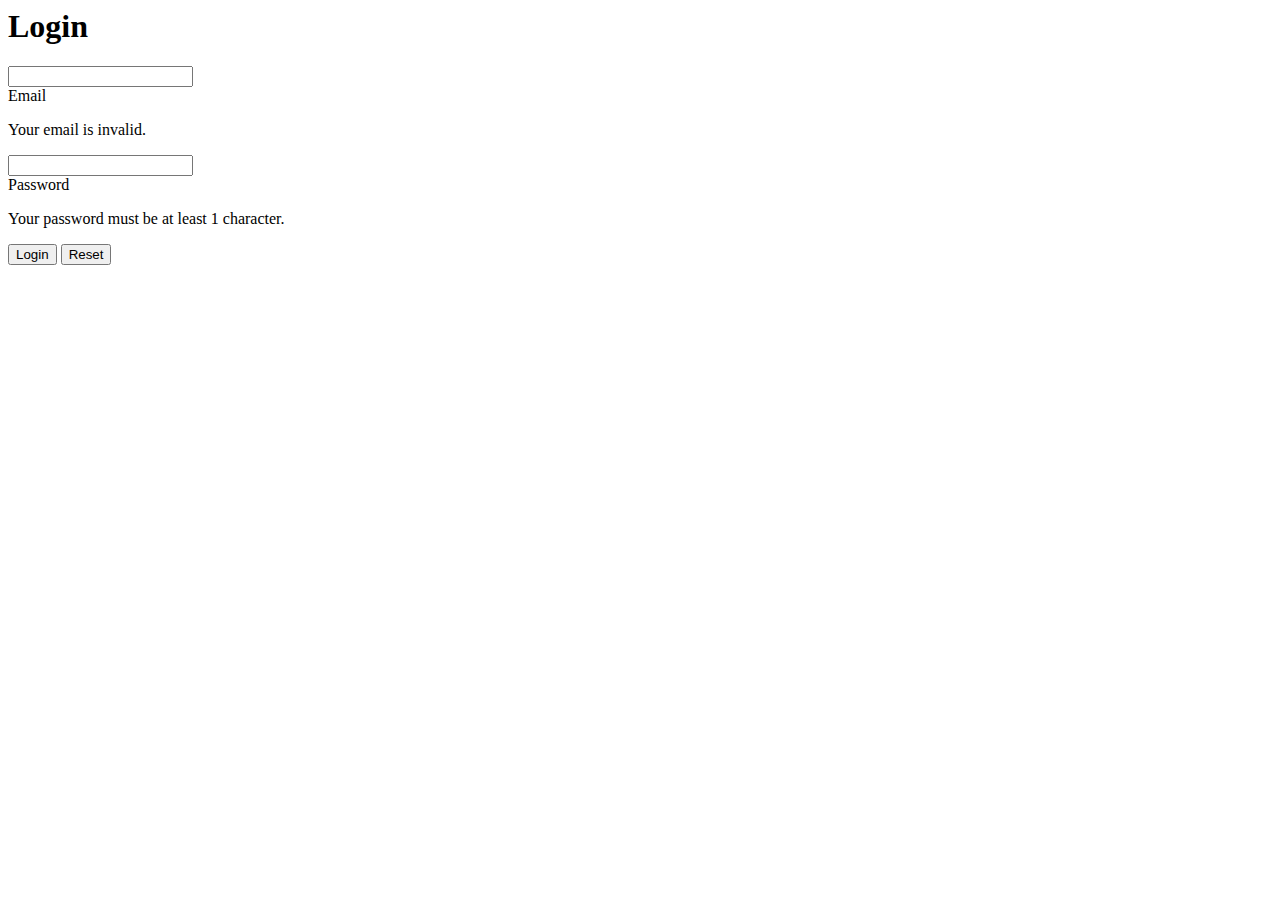
<file: src/main/webapp/app/access/login.template.html>
<body ng-app="fastbook">
  <div class="space-bot textCenter">
    <h1>Login</h1>
    <div class="divider"></div>
    <form class="form-login" name="login" novalidate>
      <div class="input-field">
        <div class="">
          <input id="email" type="email" name="email" ng-model="$login.credentials.email" class="validate" required>
        </div>
        <div class="">
          <label for="email">Email</label>
        </div>
      </div>
      <p class="alert alert-danger" ng-show="form-login.email.$error.email">Your email is invalid.</p>
      <div class="input-field">
        <div class="">
          <input id="password" type="password" name="password" ng-model="$login.credentials.password" ng-minlength='1' class="validate" required>
        </div>
        <div class="">
          <label for="password">Password</label>
        </div>
      </div>
      <p class="alert alert-danger" ng-show="form-login.password.$error.minlength || form.password.$invalid">Your password must be at least 1 character.</p>
      <div class="space-top textCenter">
        <button type="button" class="waves-effect waves-light btn done" ng-disabled="form-login.$invalid" ng-click=$login.login()>
          <i class="material-icons left"></i> Login
        </button>
        <button type="button" class="waves-effect waves-light btn cancel" ng-click=$login.reset()>
          <i class="material-icons left"></i>Reset
        </button>
      </div>
    </form>
</body>
</file>
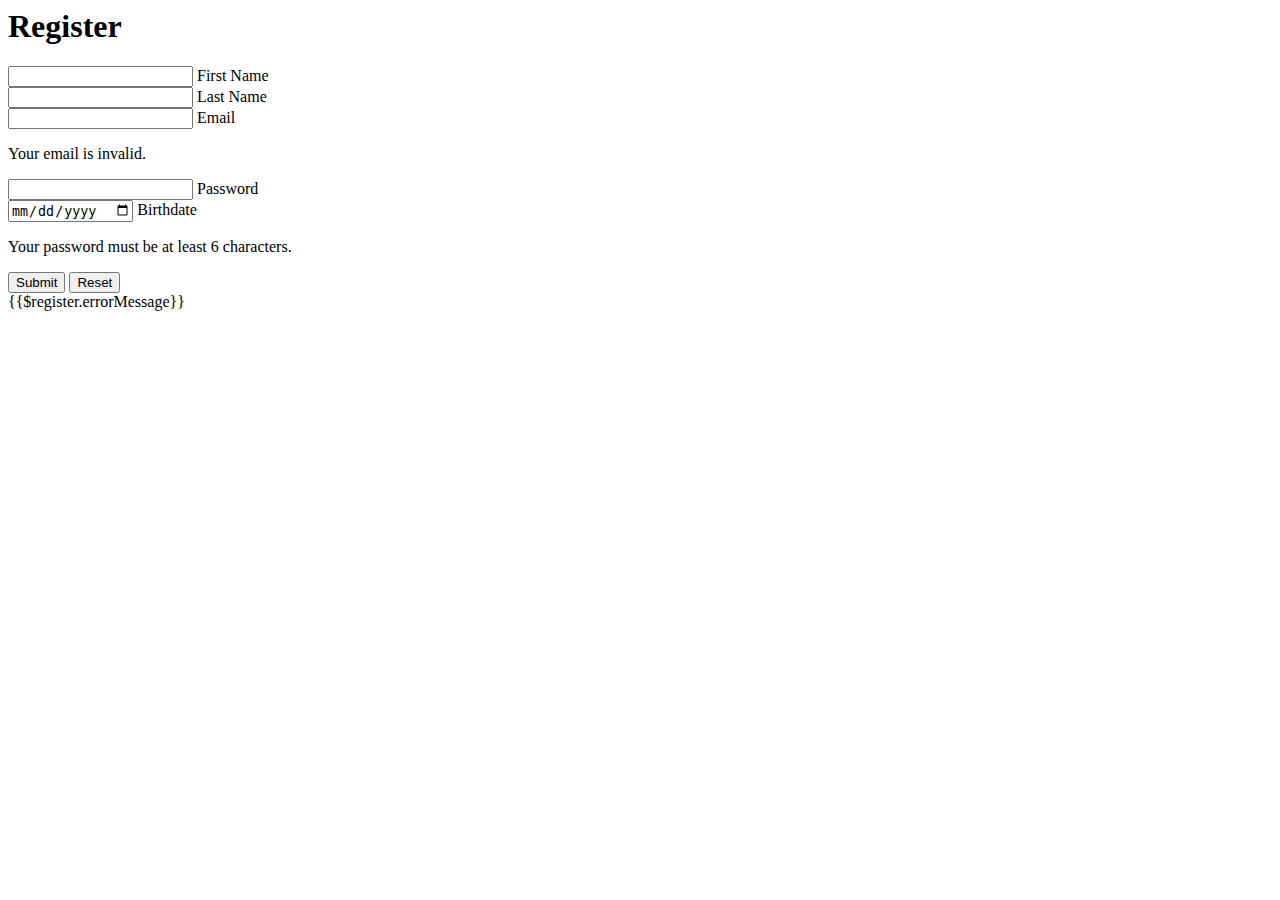
<file: src/main/webapp/app/access/register.template.html>
<body ng-app="fastbook">
  <div>
    <div id="signup">
      <div class="signup-screen">
        <div class="space-bot textCenter">
          <h1>Register</h1>
          <div class="divider"></div>
        </div>
        <form class="form-register" name="register" novalidate>
          <div class="input-field">
            <input id="first-name" type="text" class="validate" required ng-model="$register.user.firstName">
            <label for="first-name">First Name</label>
          </div>
          <div class="input-field">
            <input id="last-name" type="text" class="validate" required ng-model="$register.user.lastName">
            <label for="last-name">Last Name</label>
          </div>
          <div class="input-field">
            <input id="email" type="email" name="email" ng-model="$register.user.email" class="validate" required>
            <label for="email">Email</label>
          </div>
          <p class="alert alert-danger" ng-show="form-register.email.$error.email">Your email is invalid.</p>
          <div class="input-field">
            <input id="password" type="password" name="password" ng-model="$register.user.password" ng-minlength='1' class="validate" required>
            <label for="password">Password</label>
          </div>
          <div class="input-field">
            <input type="date" class="validate" name="birthDate" ng-model=$register.user.birthDate required>
            <label for="birthdate">Birthdate</label>
          </div>
          <p class="alert alert-danger" ng-show="form-register.password.$error.minlength || form.password.$invalid">Your password must be at least 6 characters.</p>
          <div class="space-top textCenter">
            <button type="button" ng-disabled="form-register.$invalid" class="waves-effect waves-light btn done" ng-click=$register.register()>
              <i class="material-icons left"></i>Submit
            </button>
            <button type="button" class="waves-effect waves-light btn cancel" ng-click=$register.reset()>
              <i class="material-icons left"></i>Reset
            </button>
            <div>{{$register.errorMessage}}</div>
          </div>
        </form>
      </div>
    </div>
  </div>
  </div>
  </div>
</body>
</file>
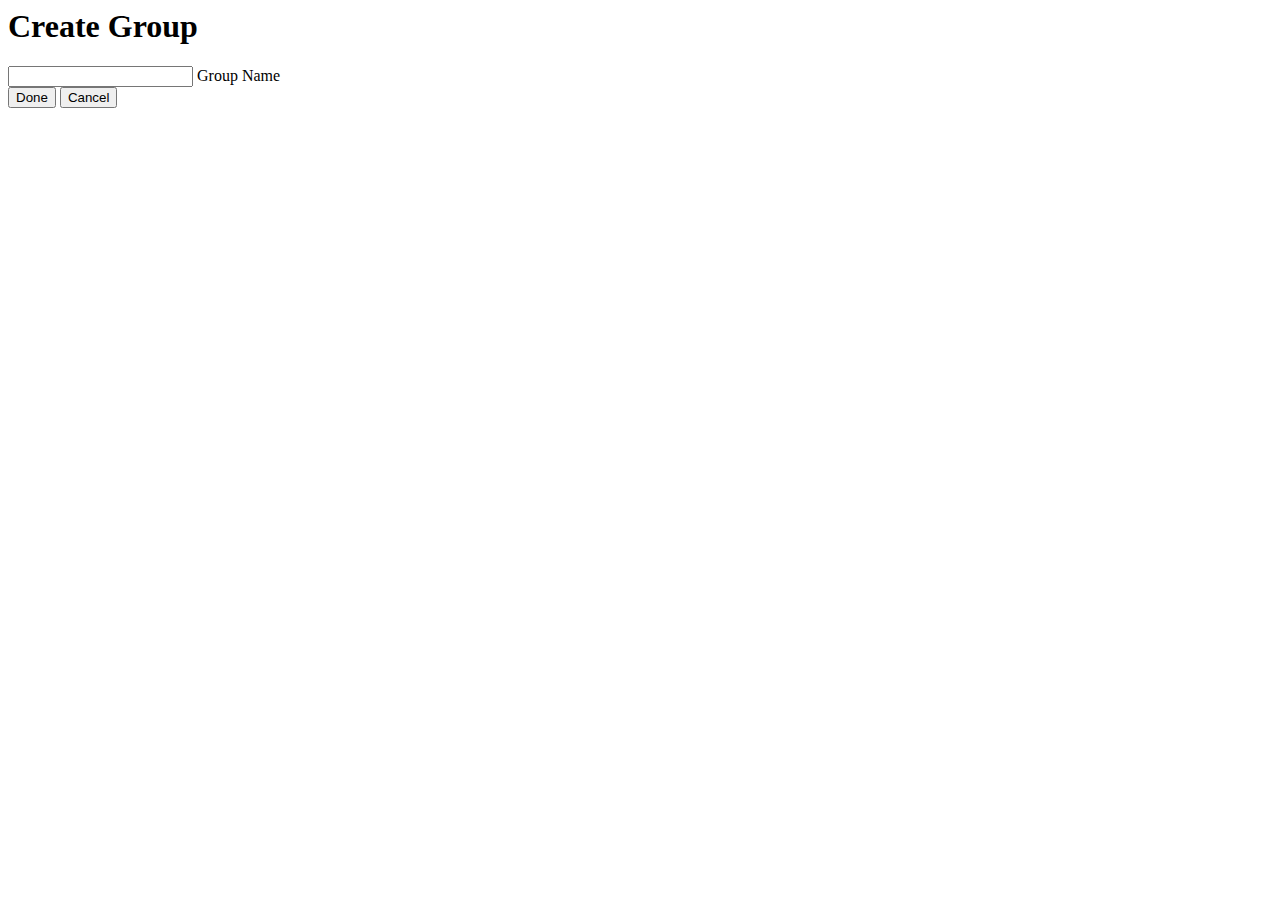
<file: src/main/webapp/app/group/group-create.template.html>
<body ng-app="fastbook">
 <div>
   <div id="signup">
      <div class="signup-screen">
         <div class="space-bot textCenter">
            <h1>Create Group</h1>
           <div class="divider"></div>
         </div>
          <form class="form-register" name="register" novalidate>
	          <div class="input-field">
              <input id="group-name" type="text" class="validate" required ng-model="$group.group.name">
              <label for="first-name">Group Name</label>
            </div>
            <div class="space-top textCenter">
             <button type="button" class="waves-effect waves-light btn done" ng-click=$group.create()>
             <i class="material-icons left"></i> Done
             </button>
             <button type="button" class="waves-effect waves-light btn cancel">
             <i class="material-icons left"></i>Cancel
             </button>
            </div>
          </form>
      </div>
    </div>
  </div>
</body>
</file>
